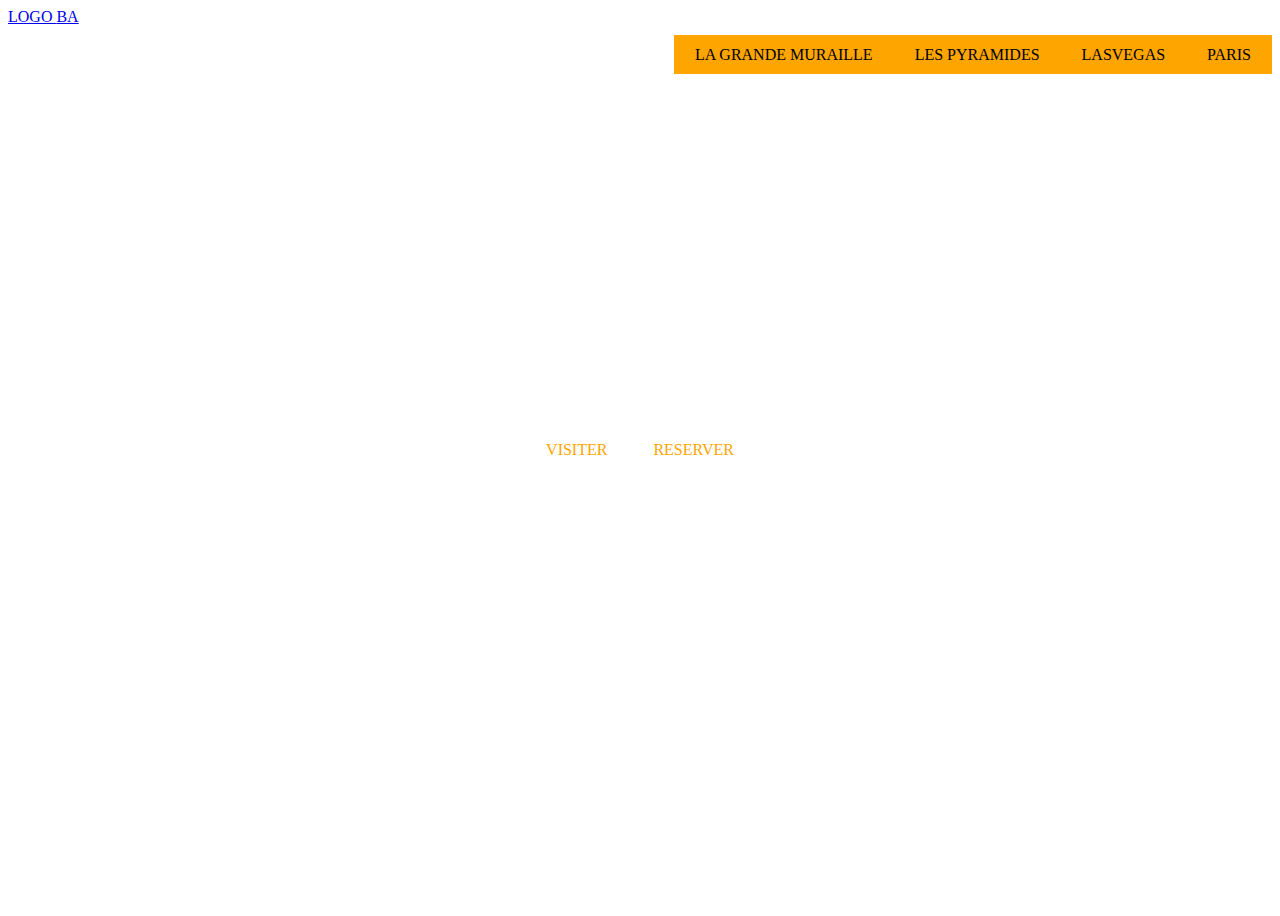
<file: index.html>
<!DOCTYPE html>
<html lang="en">
<head>
    <meta charset="UTF-8">
    <meta name="viewport" content="width=device-width, initial-scale=1.0">
    <title>Document</title>
    <link rel="stylesheet" href="index.css">
</head>
<body>
    <header>
        <div class="principale">
            <div>
                <a href="#">LOGO <span>BA</span></a>
            </div>
            <ul>
               <li class="active"><a href="grandemuraille.html">La grande muraille</a></li>
               <li class="active"><a href="pyramide.html">Les pyramides</a></li>
               <li class="active"><a href="lasvegas.html">LASVEGAS</a></li>
               <li class="active"><a href="paris.html">Paris</a></li>
            </ul>
       </div>
       <div class="titre">
        <h1>ESPACE DE VOYAGE</h1>
       </div>
       <div class="bouton">
         <a href="#">VISITER</a>
         <a href="#">RESERVER</a>
       </div>
    </header>
</body>
</html>
</file>
<file: index.css>
*{
    padding: 0px;
    margin: opx;
    box-sizing: border-box;
}
header{
    background-image: url(https://images.pexels.com/photos/3566139/pexels-photo-3566139.jpeg?auto=compress&cs=tinysrgb&w=1260&h=750&dpr=2);
    height: 100vh;
    background-size: cover;
    background-position: center;
}
.logo a{
    color: #ffa500;
    padding: 0px 20px;
    border: 1px solid #ffa500;
    position: absolute;
    top: 10px;
    left: 10px;
    text-transform: uppercase;
    text-decoration: none;
    font-weight: 900;
    text-shadow: rgba(0, 0, 0, 0.7);
}
.logo span{
    color: rgb(238, 56, 11);
    font-weight: bold;
    font-size: 2rem;
}
ul {
    list-style: none;
    float: right;
    display: flex;
    margin-top: 20px;
}
ul li a{
    text-decoration: none;
    color: #ffa500;
    padding: 10px 20px;
    text-transform: uppercase;
    border: 1px solid #ffa500;
    margin: 1Opx;
    font-weight: 500;
    transition: #000;
}
ul li a:hover{
    background: #ffa500;
    color: #000;
}
ul li.active a{
    background: #ffa500;
    color: #000
}
.principale{
    max-width: 114rem;
    margin: 0 auto;
}
.titre{
    position: absolute; 
    top: 50%;
    left: 50%;
    transform: translate(-50%, -50%);
}
.titre h1{
    color: #fff;
    font-size: 70px;
}
.bouton{
    position: absolute;
    top: 50%;
    left: 50%;
    transform: translate(-50%, -50%);
}
.bouton a{
    color: #ffa500;
    text-decoration: none;
    border: 1px solid #fff;
    padding: 10px 20px;
}
.btn:hover{
    background-color: #fff;
    color: #000;
}
</file>
